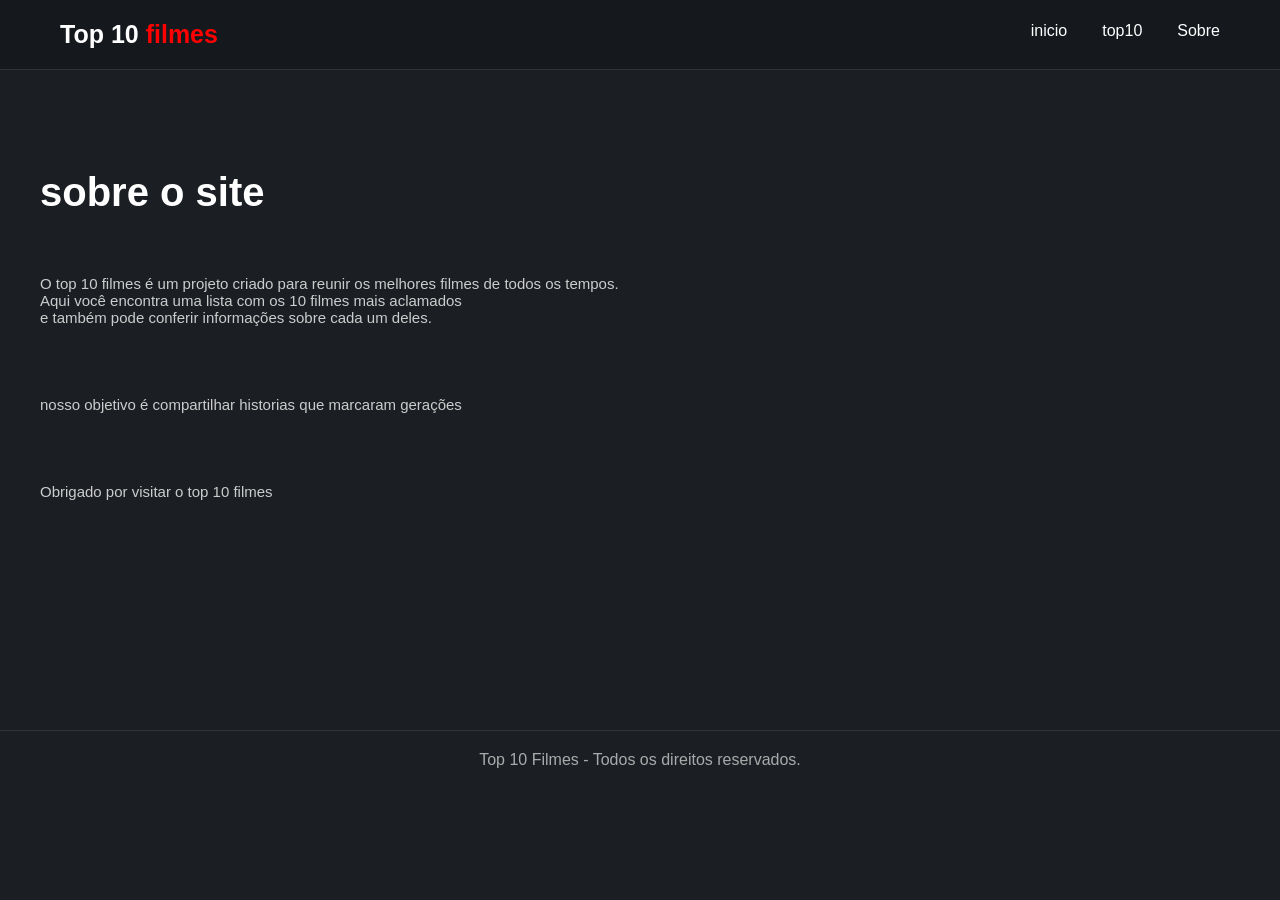
<file: sobre.html>
<!DOCTYPE html>
<html lang="pt-BR">

<head>
    <meta charset="UTF-8">
    <meta name="viewport" content="width=device-width, initial-scale=1.0">
    <title>Top 10 filmes</title>
    <link rel="stylesheet" href="style.css">
</head>
<body>
     <header class="cabecalho">
        <h1>Top 10 <strong>filmes</strong></h1>
        <nav>
            <a href="index.html">inicio</a>
            <a href="top10.html">top10</a>
            <a href="sobre.html">Sobre</a>
            
        </nav>

    </header>
    <main>
        <div class="sobre">
            <h2>sobre o site</h2>
            <p >O top 10 filmes é um projeto criado para reunir os melhores
                filmes de todos os tempos.
                <br>
                Aqui você encontra uma lista com os 10 filmes mais aclamados
                <br>
                e também pode conferir informações sobre cada um deles.
            </p>
            <p >nosso objetivo é compartilhar historias que marcaram gerações</p>
            <p>Obrigado por visitar o top 10 filmes</P>
        </div>




    </main>
     <footer class="rodape">
        <p>Top 10 Filmes - Todos os direitos reservados.</p>
    </footer>






</body>
</html>
</file>
<file: style.css>
*{
    margin: 0;
    padding: 0;
    box-sizing: border-box;
}

body{
    background-color: #1b1f24;
    color:white;
    font-family: Arial, sans-serif;

}
.cabecalho{
    background-color: #15191e;
    display: flex;
    justify-content: space-between;
    align-items: center;
    padding: 20px 60px;
    border-bottom: 1px solid #333;
}
.cabecalho h1{
    font-size: 25px;
}
.cabecalho strong{
    color:red
}
 nav{   
    display: flex;
    gap: 35px;

}
nav a{
    color: white;
    text-decoration: none;
    position: relative;
    padding-bottom: 8px;
}
nav a:hover{
    color:red;
}
nav a.ativo{
    color: red;
}
nav a:hover::after{
    content: "";
    position: absolute;
    left: 0;
    bottom: 0;
    width: 100%;
    height: 3px;
    background-color: red;
    border-radius: 5px;
}
.principal{
    text-align: center;
    padding: 80px 20px;
}
.banner {
    position: absolute;
    top: 0;
    left: 0;
    width: 100%;
    height: 100%;
    object-fit: cover;
    z-index: -2;
}

.principal::after {
    content: "";
    position: absolute;
    inset: 0;
    background: rgba(0, 0, 0, 0.55);
    z-index: -1;
}
.titulo{
    font-size: 40px;
    margin-bottom: 20px;
}
.texto{
    color:#ccc;
    font-size: 15px;
    margin-bottom: 30px;
}
.butao{
    display: inline-block;
    background-color: red;
    color: white;
    text-decoration: none;
    padding: 12px 25px;
    border-radius: 5px;
}
.butao:hover{
    background-color: darkred;
}
.destaques{
    width: 90%;
    max-width: 1100px;
    margin: 0 auto;

}
.destaques h3{
    font-size: 28px;
    margin-bottom: 20px;

}
.destaque{
    display: inline-block;
    width: 18%;
    margin-right: 1.5%;
    vertical-align: top;

}
.destaque img{
    display: flex;
    height: 250px;
    background-color: #252b32;
    align-items: center;
    justify-content: center;
    color:#aaa;
}
.destaque img:hover{
    transform: scale(1.05)
}


.destaque p{
    margin-top: 10px;
    font-size: 16px;
}

.rodape{
    
    text-align: center;
    margin-top: 100px;
    padding: 20px;
    border-top: 1px solid#333;
    color:#aaa;

}
.sobre{
    padding: 80px 20px;
}


.sobre h2{
    font-size: 40px;
    margin-bottom: 20px;
    padding: 20px;
}
.sobre p{
    color:#ccc;
    font-size: 15px;
    margin-bottom: 30px;
    padding: 20px;
    display: flex;
    flex-direction: column;

}
.top10{
    padding:  20px;

}

.top10 h2{
    font-size: 40px;
    margin-bottom: 20px;
    
}
.filmes {
    display: flex;
  align-items: center;
  gap: 20px;
  padding: 15px 0;
  border-bottom: 1px solid #444;
}
.filmes img {
    width: 100px;
    height: 150px;
    object-fit: cover;
    border-radius: 8px;
}
.filmes img:hover {
    transform: scale(1.05);
}

.filmes h3{
        font-size: 20px;
}

.filme-detalhe {
    width: 85%;
    max-width: 1100px;
    margin: 60px auto;

    display: flex;
    gap: 40px;
    align-items: center;
}

.poster img{
    width: 280px;
    height: 400px;
    object-fit: cover;
    border-radius: 8px;
}
.informacoes {
    flex: 1;
}

.informacoes h2 {
    font-size: 40px;
    margin-bottom: 20px;
}

.informacoes p {
  
    line-height: 1.6;
    margin-bottom: 15px;
}
.trailer {
    width: 85%;
    max-width: 900px;
    margin: 60px auto;
}

.trailer iframe {
    width: 100%;
    height: 500px;
    border: none;
}
</file>
